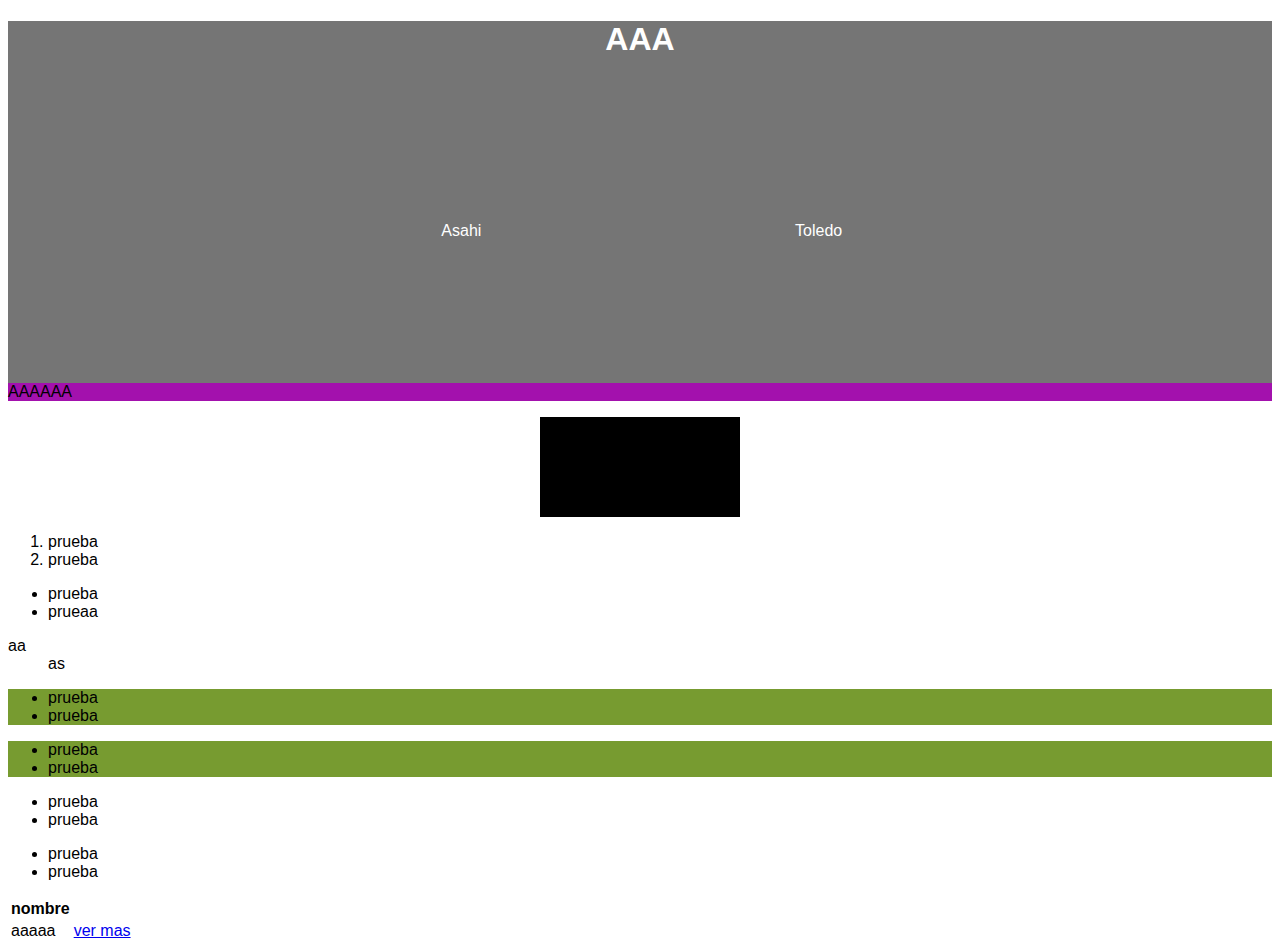
<file: Index.html>
<!DOCTYPE html>
<html lang="es">
<head>
    <meta charset="UTF-8">
    <meta name="viewport" content="width=device-width, initial-scale=1.0">
    <meta property="og:title" content="Título de tu página">
    <meta property="og:description" content="Descripción de tu página">
    <meta property="og:image" content="URL de la imagen">
    <meta property="og:url" content="URL de la página">
    <meta property="og:type" content="website">
    <!-- Otras etiquetas Open Graph según sea necesario -->
    <title>Título de tu página</title>
    <link href="https://fonts.googleapis.com/css?family=Nunito: 300,400,700" rel="stylesheet">
    <link rel="preconnect" href="https://fonts.googleapis.com">
    <link rel="preconnect" href="https://fonts.gstatic.com" crossorigin>
    <link href="https://fonts.googleapis.com/css2?family=Roboto&display=swap" rel="stylesheet">
    <link rel="stylesheet" href="C:\Users\asahi\OneDrive\Escritorio\Portafolio\HTML\CSS\main.css">
    
    <!-- Otros elementos del encabezado -->
</head>


    <body style="font-family: Arial, Haettenschweiler, 'Arial Narrow Bold', sans-serif; border: 10px;">

        <header style="background-color: #757575; color: white; text-align: center;">
            <h1> AAA </h1>

            <P style="display: inline-block;width: 100px; font-weight: 200; padding: 10%;"  > Asahi </P> 
             <P style="display: inline-block;width: 100px; font-weight: 200;padding: 10%"> Toledo </P> 

         </header>
    


    <div style="background-color: rgb(163, 17, 173);">
        AAAAAA
    </div>


    
    <p> </p>
<p> </p>
<p> </p>

<section>
    <div style=" background-color: black; width: 200px; height: 100px; margin-left: auto;margin-right: auto ;">  


    </div>
</section>

<section style="font-family: Munito, sans-serif;">

    <div>
            <ol>
                <li>  prueba </li>
                <li>  prueba </li>
            </ol>

            <ul>
                <li> prueba </li>
                <li> prueaa </li>
            </ul>

            <dl>
                
                <dt>aa </dt>
                <dd>as </dd>
            </dl>

    </div>
</section>


        <div class="prueb">
            <ul>
                <li> prueba </li>
                <li> prueba </li>
            </ul>
        </div>

        <div class="prueb 1">
            <ul>
                <li> prueba </li>
                <li> prueba </li>
            </ul>
        </div>


        <div class="abc1">
            <ul>
                <li> prueba </li>
                <li> prueba </li>
            </ul>
        </div>


        <div class="degradado">
            <ul>
                <li> prueba </li>
                <li> prueba </li>
            </ul>
        </div>


        <table>
            <thead>
                <tr>
                    <th>nombre</th>
                </tr>
            </thead>

            <tbody>
                <tr>
                    <td>aaaaa</td>
                    <td> <a href="pagina 1\pagina1.html"> ver mas</a></td>
                </tr>
            </tbody>
        </table>


        <style>
        .prueb{
            background-color: rgb(119, 155, 48)
        }
        </style>

    </body>
</html>
</file>
